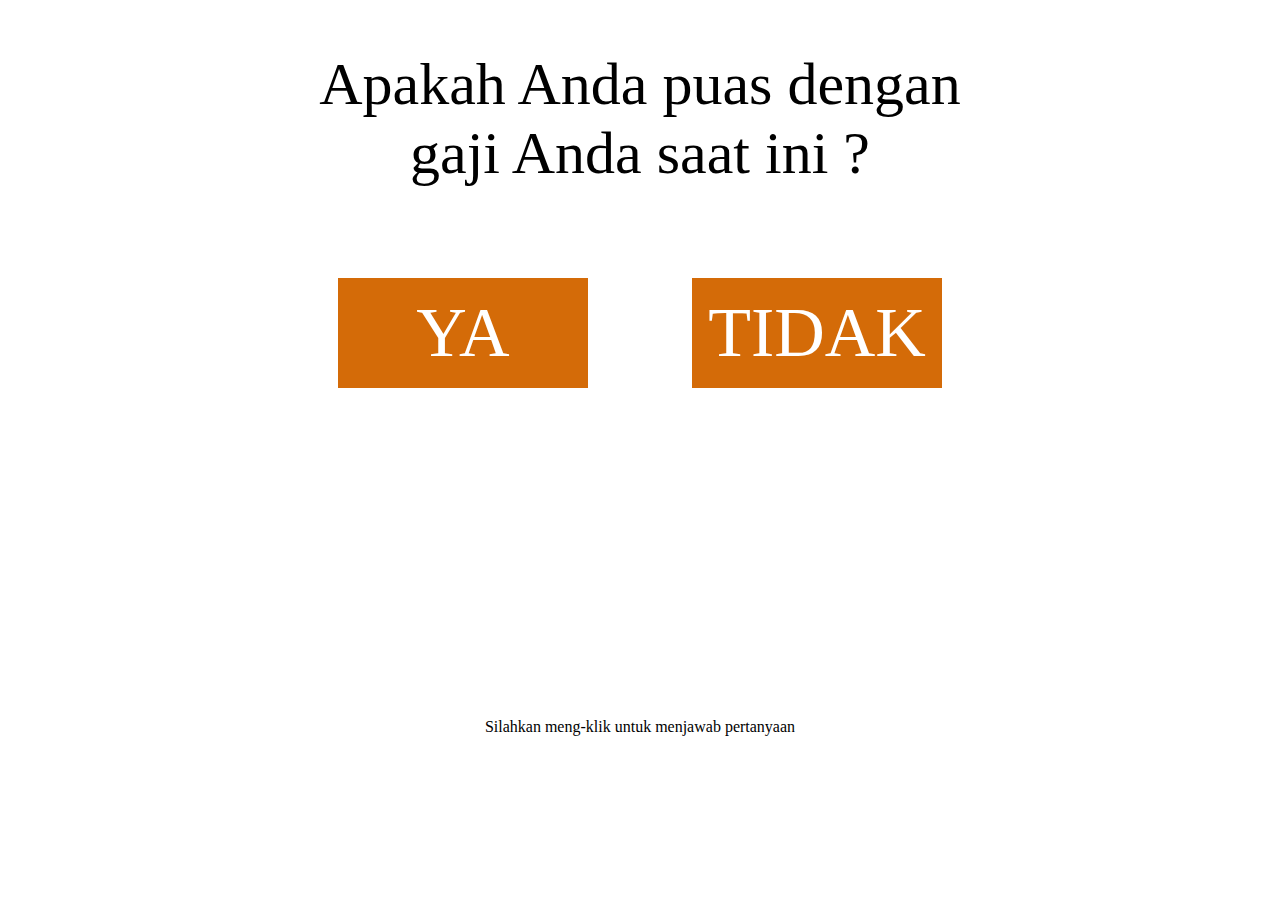
<file: index.html>
<!DOCTYPE html>
<html lang="en">

<head>
    <meta charset="UTF-8">
    <meta name="viewport" content="width=device-width, initial-scale=1.0">
    <meta http-equiv="X-UA-Compatible" content="ie=edge">

    <link rel="shortcut icon" href="favicon.ico" type="image/x-icon">
    <link rel="icon" href="favicon.ico" type="image/x-icon">
    <link rel="stylesheet" href="styles.css">

    <title>Salary Survey 2019</title>
</head>

<body>
    <div class="content">
        <div class="question">Apakah Anda puas dengan <br>
            gaji Anda saat ini ?</div>
        <a href="page2.html"><span class="button ya">YA</span></a>
        <span class="button tidak1">TIDAK</span><br>
        <span class="button tidak2">TIDAK</span>
        <span class="button tidak3">TIDAK</span>
        <p>Silahkan meng-klik untuk menjawab pertanyaan</p>
    </div>
    <script src="script.js"></script>
</body>

</html>
</file>
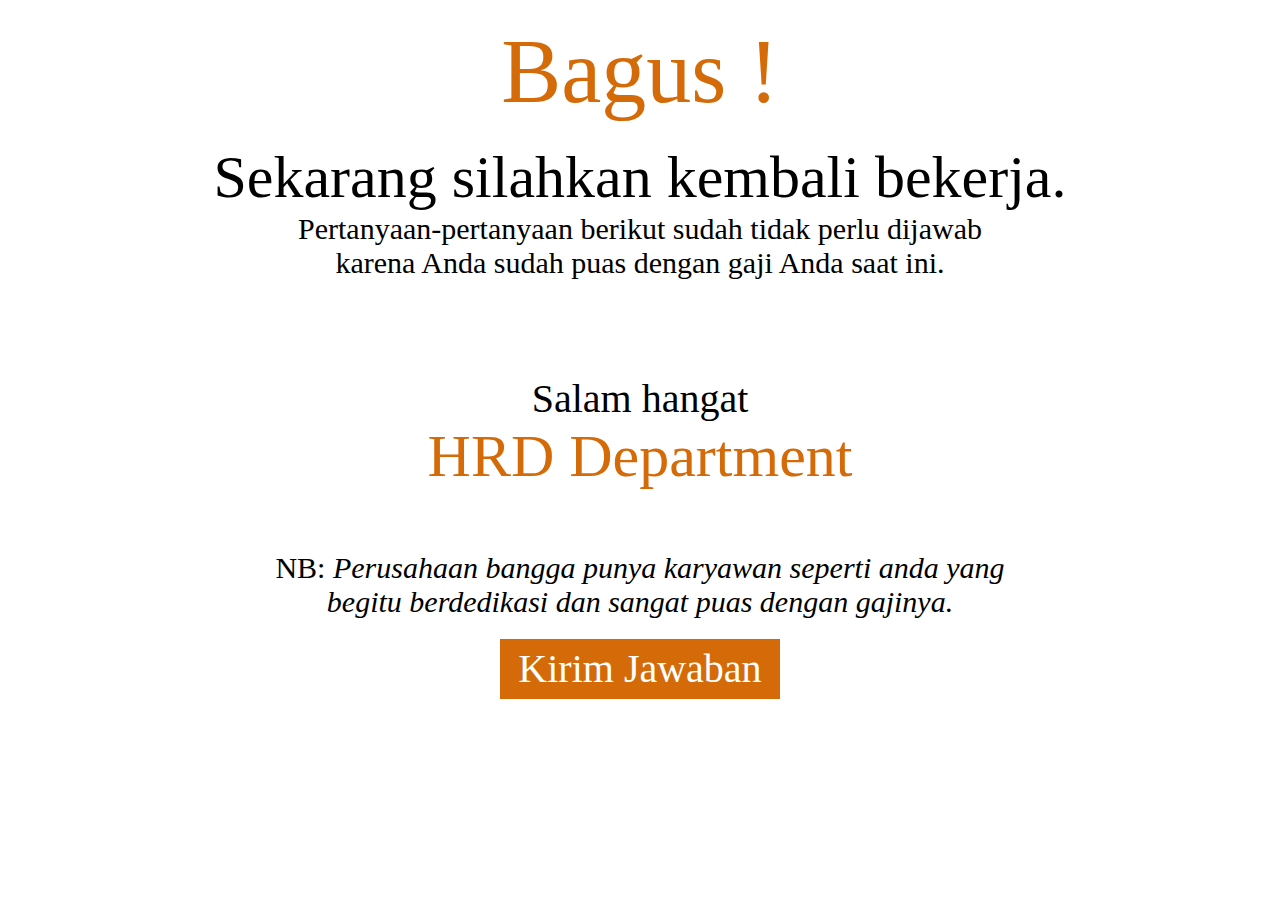
<file: page2.html>
<!DOCTYPE html>
<html lang="en">

<head>
    <meta charset="UTF-8">
    <meta name="viewport" content="width=device-width, initial-scale=1.0">
    <meta http-equiv="X-UA-Compatible" content="ie=edge">

    <link rel="shortcut icon" href="favicon.ico" type="image/x-icon">
    <link rel="icon" href="favicon.ico" type="image/x-icon">
    <link rel="stylesheet" href="styles.css">

    <title>Salary Survey 2019</title>
</head>

<body>
    <div class="content">
        <div class="result">Bagus !</div>
        <div class="result2">Sekarang silahkan kembali bekerja.</div>
        <div class="result3">Pertanyaan-pertanyaan berikut sudah tidak perlu dijawab <br>
            karena Anda sudah puas dengan gaji Anda saat ini.</div>
        <div class="result4">Salam hangat</div>
        <div class="result5">HRD Department</div>
        <div class="result6">NB: <em>Perusahaan bangga punya karyawan seperti anda yang <br>
                begitu berdedikasi dan sangat puas dengan gajinya.</em></div>
        <a href="page3.html"><span class="buttonkirim">Kirim Jawaban</span></a>
    </div>
    <script src="script.js"></script>
</body>

</html>
</file>
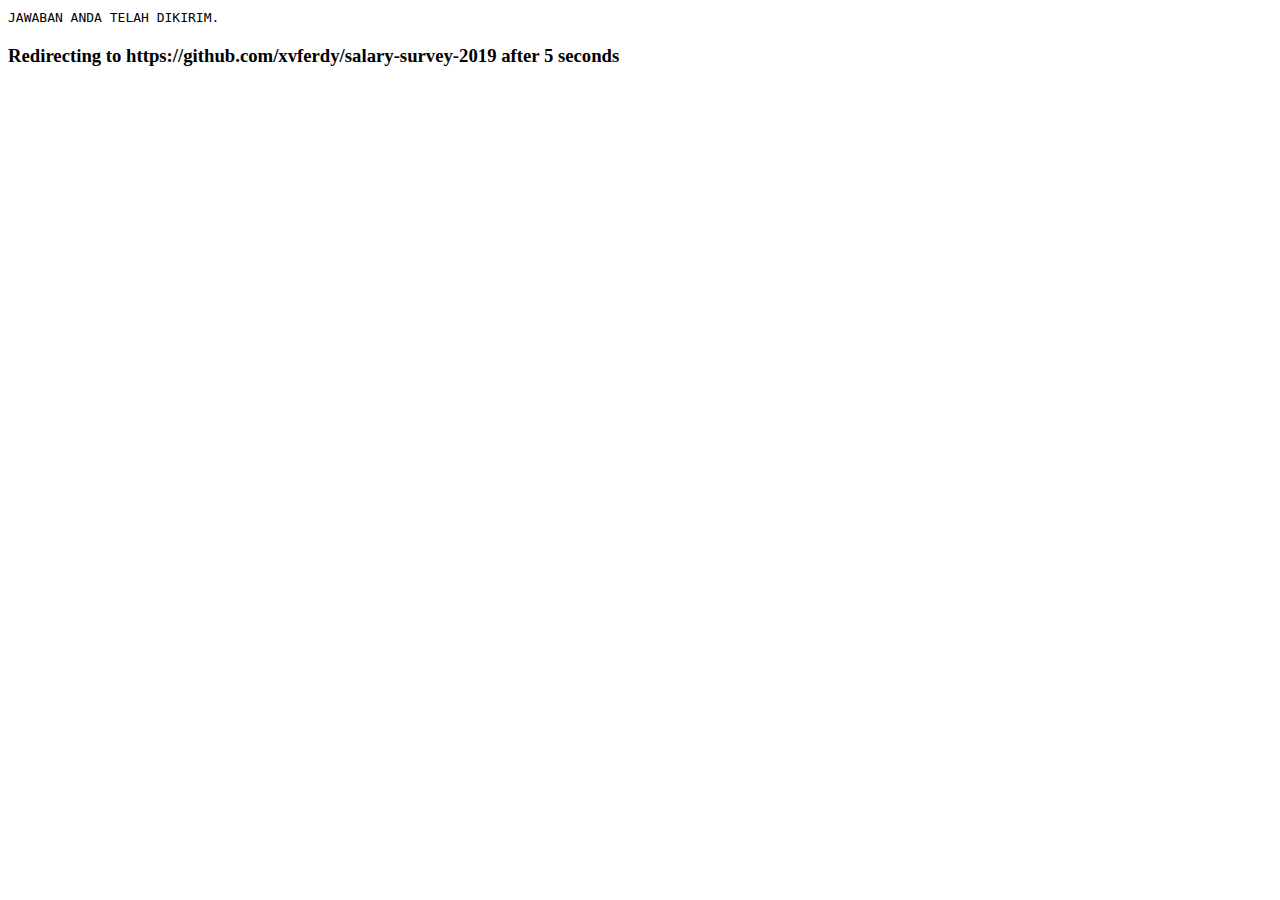
<file: page3.html>
<!DOCTYPE html>
<html lang="en">

<head>
    <meta charset="UTF-8">
    <meta name="viewport" content="width=device-width, initial-scale=1.0">
    <meta http-equiv="X-UA-Compatible" content="ie=edge">
    <link rel="icon" href="favicon.ico" type="image/x-icon">
    <title>Salary Survey 2019</title>
</head>

<body>
    <code>JAWABAN ANDA TELAH DIKIRIM.</code>
    <h3>
        Redirecting to https://github.com/xvferdy/salary-survey-2019 after <span id="countdown"></span> seconds
    </h3>
    <script type="text/javascript">
        // Total seconds to wait
        var seconds = 6;

        function countdown() {
            seconds = seconds - 1;
            if (seconds < 0) {
                // Chnage your redirection link here
                window.location = "https://github.com/xvferdy/salary-survey-2019";
            } else {
                // Update remaining seconds
                document.getElementById("countdown").innerHTML = seconds;
                // Count down using javascript
                window.setTimeout("countdown()", 1000);
            }
        }

        // Run countdown function
        countdown();
    </script>
</body>

</html>
</file>
<file: styles.css>
.content {
    text-align: center;
    /* background-color: pink; */
    width: 900px;
    margin: 0 auto;
}

.question {
    margin-top: 50px;
    font-size: 60px;
}

p {
    margin-top: 90px;
}

.button {
    margin-top: 90px;
    /* margin-left: 100px;
    margin-right: 100px; */
    height: 110px;
    width: 250px;
    background-color: rgb(212, 107, 8);
    display: inline-block;
    font-size: 70px;
    color: white;
    line-height: 110px;
    cursor: pointer;
}

.tidak1 {
    margin-left: 100px;
}

.tidak2 {
    visibility: hidden;
}

.tidak3 {
    margin-top: 130px;
    margin-left: 100px;
    visibility: hidden;
}

.result {
    margin-top: 20px;
    font-size: 90px;
    color: rgb(212, 107, 8);
}

.result2 {
    margin-top: 20px;
    font-size: 60px;
}

.result3 {
    font-size: 30px;
}

.result4 {
    margin-top: 95px;
    font-size: 40px;
}

.result5 {
    font-size: 40px;
    font-size: 60px;
    color: rgb(212, 107, 8);
}

.result6 {
    margin-top: 60px;
    font-size: 30px;
}

.buttonkirim {
    margin-top: 20px;
    /* margin-left: 100px;
    margin-right: 100px; */
    height: 60px;
    width: 280px;
    background-color: rgb(212, 107, 8);
    display: inline-block;
    font-size: 40px;
    color: white;
    line-height: 60px;
    cursor: pointer;
}

.ilang {
    visibility: hidden;
}

.ada {
    visibility: visible;
}
</file>
